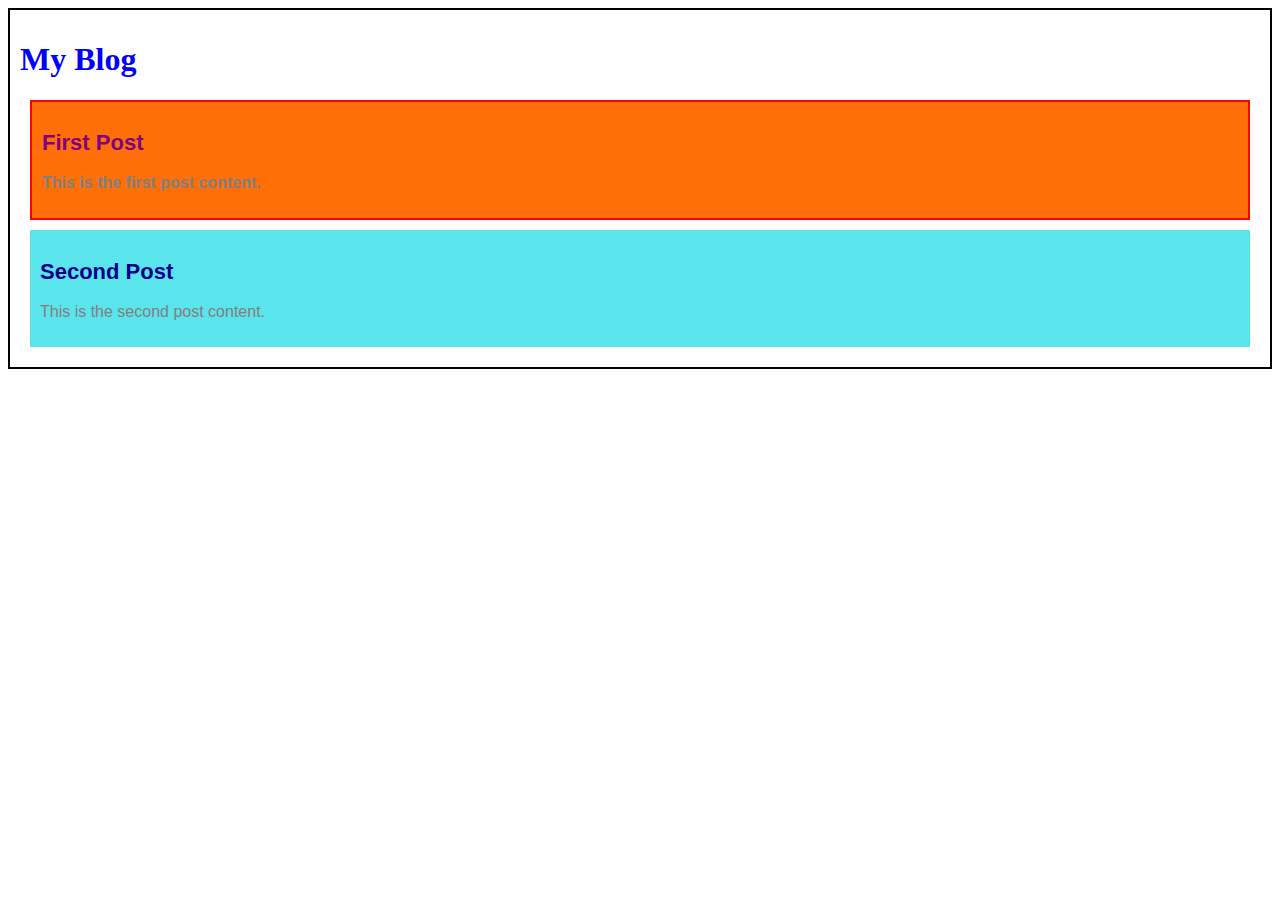
<file: ques 2/index.html>
<!DOCTYPE html>
<html lang="en">
<head>
  <meta charset="UTF-8">
  <meta name="viewport" content="width=device-width, initial-scale=1.0">
  <title>My Blog</title>
  <link rel="stylesheet" href="style.css">
</head>
<body>
  <div class="container">
    <h1>My Blog</h1>
    <div id="firstPost" class="post featured">
      <h2>First Post</h2>
      <p>This is the first post content.</p>
    </div>
    <div class="post">
      <h2>Second Post</h2>
      <p>This is the second post content.</p>
    </div>
  </div>
</body>
</html>
</file>
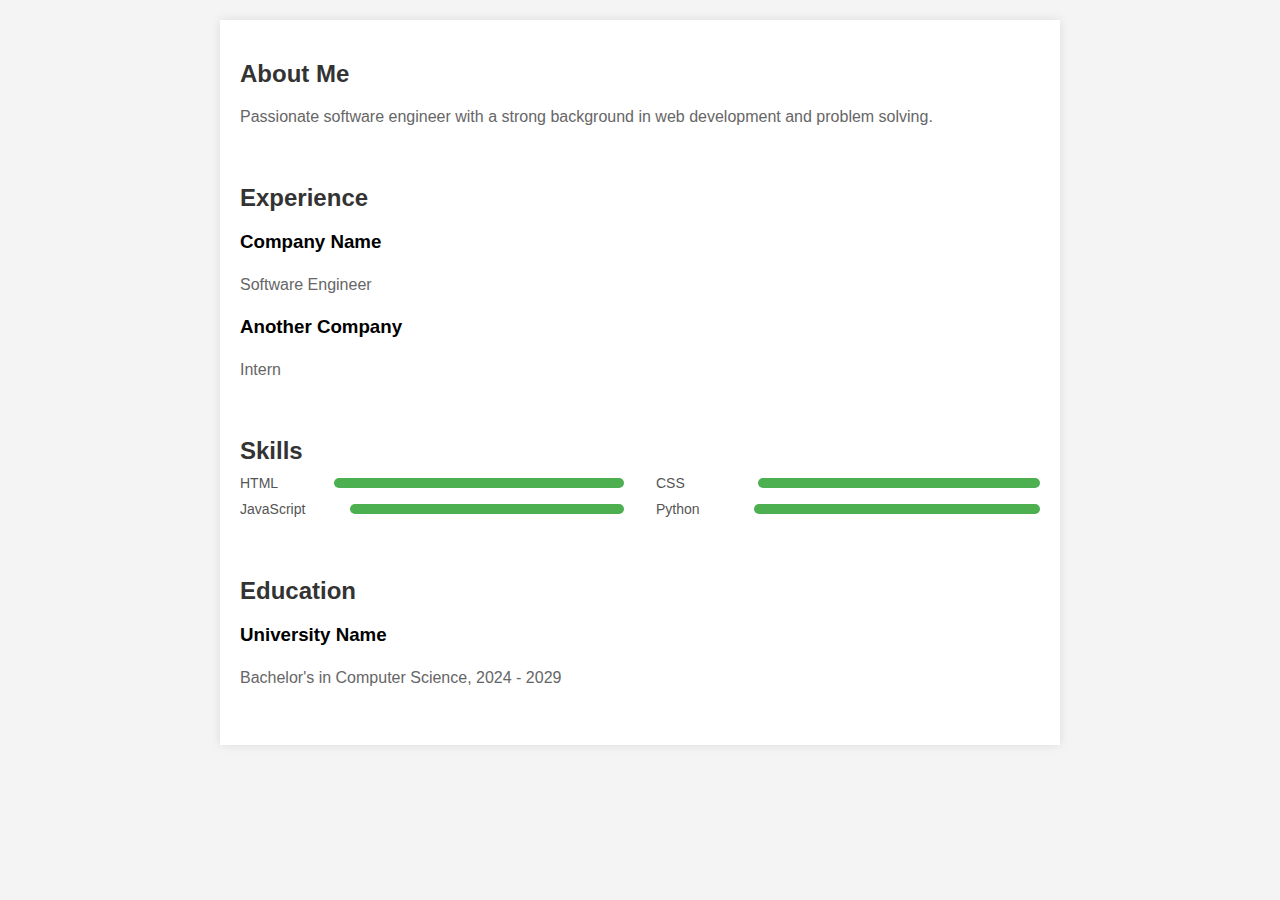
<file: ques 3/index.html>
<!DOCTYPE html>
<html lang="en">
<head>
  <meta charset="UTF-8">
  <meta name="viewport" content="width=device-width, initial-scale=1.0">
  <title>Resume</title>
  <link rel="stylesheet" href="style.css">
</head>
<body>
  <div class="resume-container">
    <section class="about-me">
      <h2>About Me</h2>
      <p>Passionate software engineer with a strong background in web development and problem solving.</p>
    </section>

    <section class="experience">
      <h2>Experience</h2>
      <div>
        <h3>Company Name</h3>
        <p>Software Engineer</p>
      </div>
      <div>
        <h3>Another Company</h3>
        <p>Intern </p>
      </div>
    </section>

    <section class="skills">
      <h2>Skills</h2>
      <div class="skills-list">
        <div class="skill">
          <span>HTML</span>
          <div class="skill-bar" style="width: 90%;"></div>
        </div>
        <div class="skill">
          <span>CSS</span>
          <div class="skill-bar" style="width: 80%;"></div>
        </div>
        <div class="skill">
          <span>JavaScript</span>
          <div class="skill-bar" style="width: 70%;"></div>
        </div>
        <div class="skill">
          <span>Python</span>
          <div class="skill-bar" style="width: 85%;"></div>
        </div>
      </div>
    </section>

    <section class="education">
      <h2>Education</h2>
      <div>
        <h3>University Name</h3>
        <p>Bachelor's in Computer Science, 2024 - 2029</p>
      </div>
    </section>
  </div>
</body>
</html>
</file>
<file: ques 2/style.css>
/* Element Selectors */
h1 {
    color: blue;
    font-size: 32px;
  }
  
  h2 {
    color: rgb(26, 147, 195);
    font-size: 24px;
  }
  
  p {
    font-size: 16px;
    color: gray;
  }
  
  /* Class Selectors */
  .container {
    border: 2px solid black;
    padding: 10px;
  }
  
  .post {
    background-color: rgb(90, 228, 236);
    margin: 10px;
    padding: 10px;
  }
  
  .post.featured {
    background-color: rgb(255, 111, 8);
  }
  
  /* ID Selectors */
  #firstPost {
    border: 2px solid red;
  }
  
  /* Grouped Selectors */
  h2, p {
    font-family: Arial, sans-serif;
  }
  
  /* Descendant Selectors */
  .post h2 {
    font-size: 22px;
    color: darkblue;
  }
  
  .featured p {
    font-weight: bold;
  }
  
  /* Specificity Example */
  #firstPost h2 {
    color: purple !important; /* Overrides any inline or other styles */
  }
</file>
<file: ques 3/style.css>
body {
    font-family: Arial, sans-serif;
    margin: 0;
    padding: 0;
    background-color: #f4f4f4;
  }
  
  .resume-container {
    max-width: 800px;
    margin: 20px auto;
    padding: 20px;
    background-color: white;
    box-shadow: 0px 0px 10px rgba(0, 0, 0, 0.1);
  }
  
  section {
    margin-bottom: 30px;
  }
  
  h2 {
    margin-bottom: 10px;
    font-size: 24px;
    color: #333;
  }
  
  p {
    margin-bottom: 5px;
    line-height: 1.6;
    color: #666;
  }
  
  /* Flexbox */
  .resume-container {
    display: flex;
    flex-direction: column;
  }
  
  .skills-list {
    display: flex;
    justify-content: space-between;
    align-items: center;
    flex-wrap: wrap;
  }
  

  .skill {
    flex-basis: 48%; /* 2 columns on larger screens */
    margin-bottom: 10px;
    display: flex;
    align-items: center;
  }
  
  .skill span {
    width: 100px;
    font-size: 14px;
    color: #555;
  }
  
  .skill-bar {
    height: 10px;
    background-color: #4CAF50;
    border-radius: 5px;
    margin-left: 10px;
    flex-grow: 1;
  }
  
  /* Responsiveness */
  @media (max-width: 600px) {
    .resume-container {
      padding: 10px;
    }
  
    .skill {
      flex-basis: 100%; /* will Switch to one column for smaller screens */
    }
  
    section {
      padding: 10px;
    }
  }
</file>
